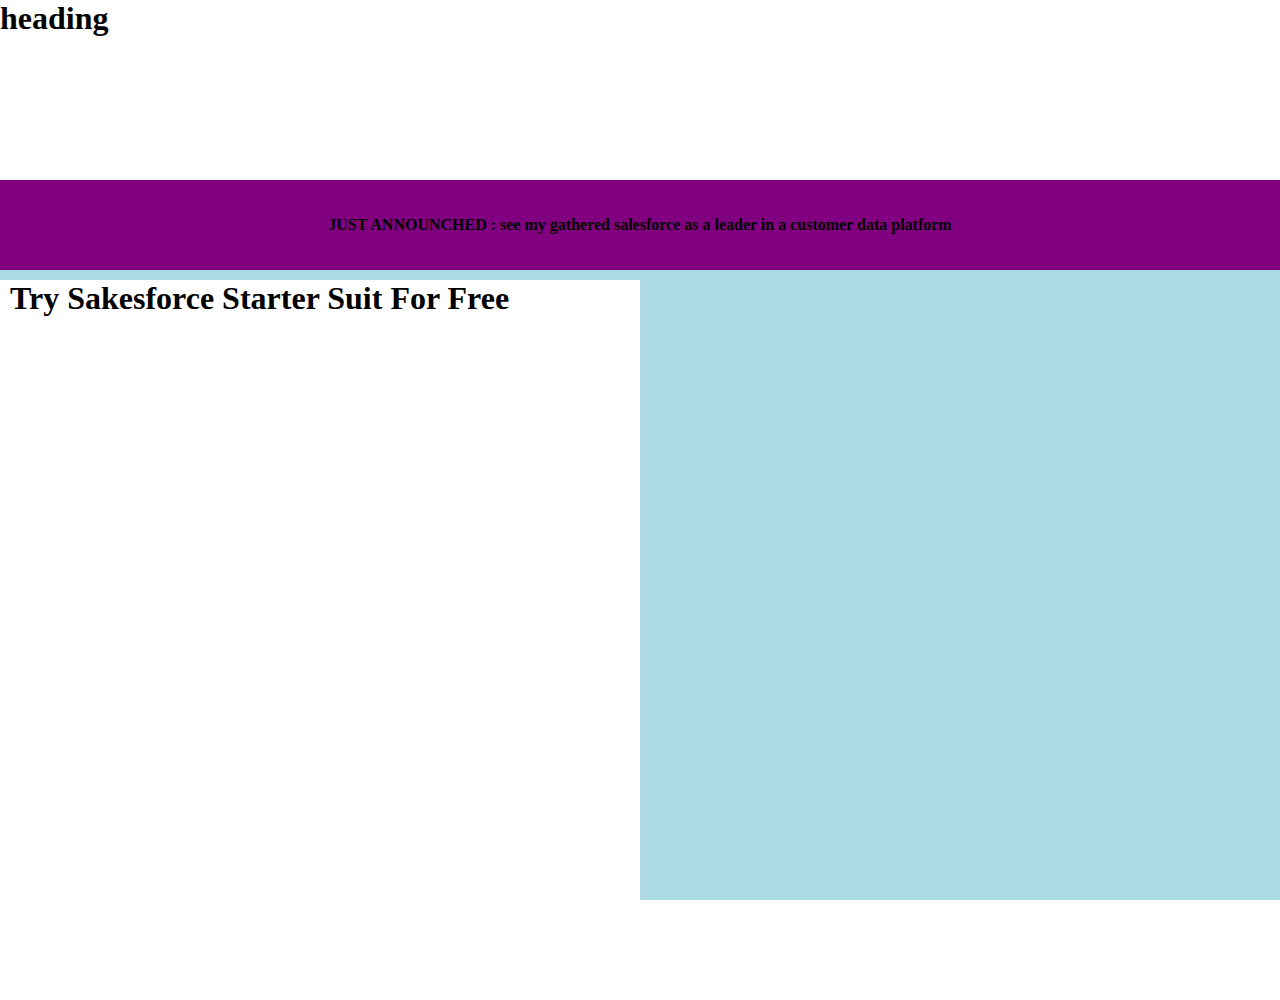
<file: clone/index.html>
<!DOCTYPE html>
<html lang="en">
<head>
    <meta charset="UTF-8">
    <meta name="viewport" content="width=device-width, initial-scale=1.0">
    <title>clone</title> 
    <link rel="stylesheet" href="style.css">
</head>
<body>
       <div id="main">
          <div id="header"> <h1> heading </h1></div>
          <div class="info">  <h4>JUST ANNOUNCHED : see my gathered salesforce as a leader in a customer data platform </h4></div>
          <div class="box"> <h1> Try Sakesforce Starter Suit For Free</h1></div>
        </div>
    
</body>
</html>
</file>
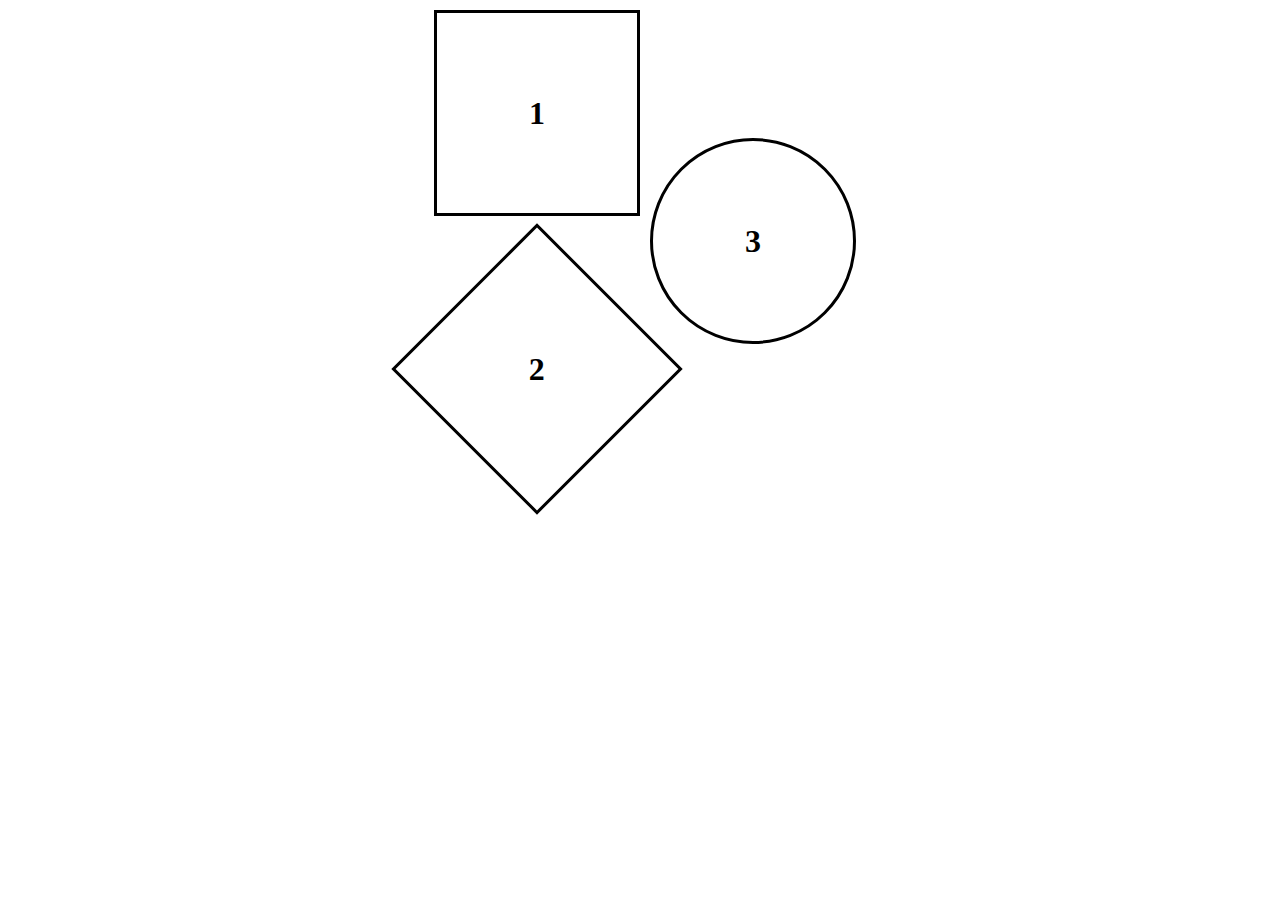
<file: .vscode/html/index.html>
<!DOCTYPE html>
<html lang="en">
<head>
    <meta charset="UTF-8">
    <meta name="viewport" content="width=device-width, initial-scale=1.0">
    <title>Shapes</title>
    <link rel="stylesheet" href="style.css">
</head>
<body>
      <div id="box">
      <div id="main">
          <div id="square" Class="shape"> <h1>1</h1></div>
           <div id="diamond" class = "shape"> <h1>2</h1></div>
      </div>
       <div  id="circle" class = "shape"><h1>3</h1></div>
       </div>
</body>
</html>
</file>
<file: clone/style.css>
*{
    margin:0%;
    padding:0%;
}

html, body{
     width:100%;
     height:100%;

}

#main{
    width:100%;
    height:100%;
    background-color: lightblue;
    /* display:flex; */
}

#header{
    width:100%;
    height: 20%;
    background-color: white;
}
.info{
     width:100%;
     height:10%;
     background:purple;
     display:flex;
     align-items:center;
     justify-content:center;

}
.box{
    width:50%;
    height:80%;
    background-color: white;
   
}
.box h1{
     margin: 10px;
    
}
</file>
<file: .vscode/html/style.css>
*{
   margin: 0%;
   padding : 0%;
}

body{
   width:100%;
   height: 100%;
    
    
}
#box{
     width:100%;
     height: 100%;
      display:flex;
    align-items: center;
    justify-content: center;
}



.shape{
   width: 200px;
   height:200px;
   margin-top : 10px;
   margin-left : 10px;
   border: 3px solid black;
    display:flex;
    align-items: center;
    justify-content: center;
}

#square:hover{
     background-color: green;

}


#diamond {
   
   rotate: 45deg;
   margin-top: 50px;
}
#diamond:hover {
   background-color : red;
   
}
#diamond h1{
   rotate: -45deg;
}

#circle{
   border-radius: 50%;
   
}
#circle:hover{
   background-color: blue;
}
</file>
